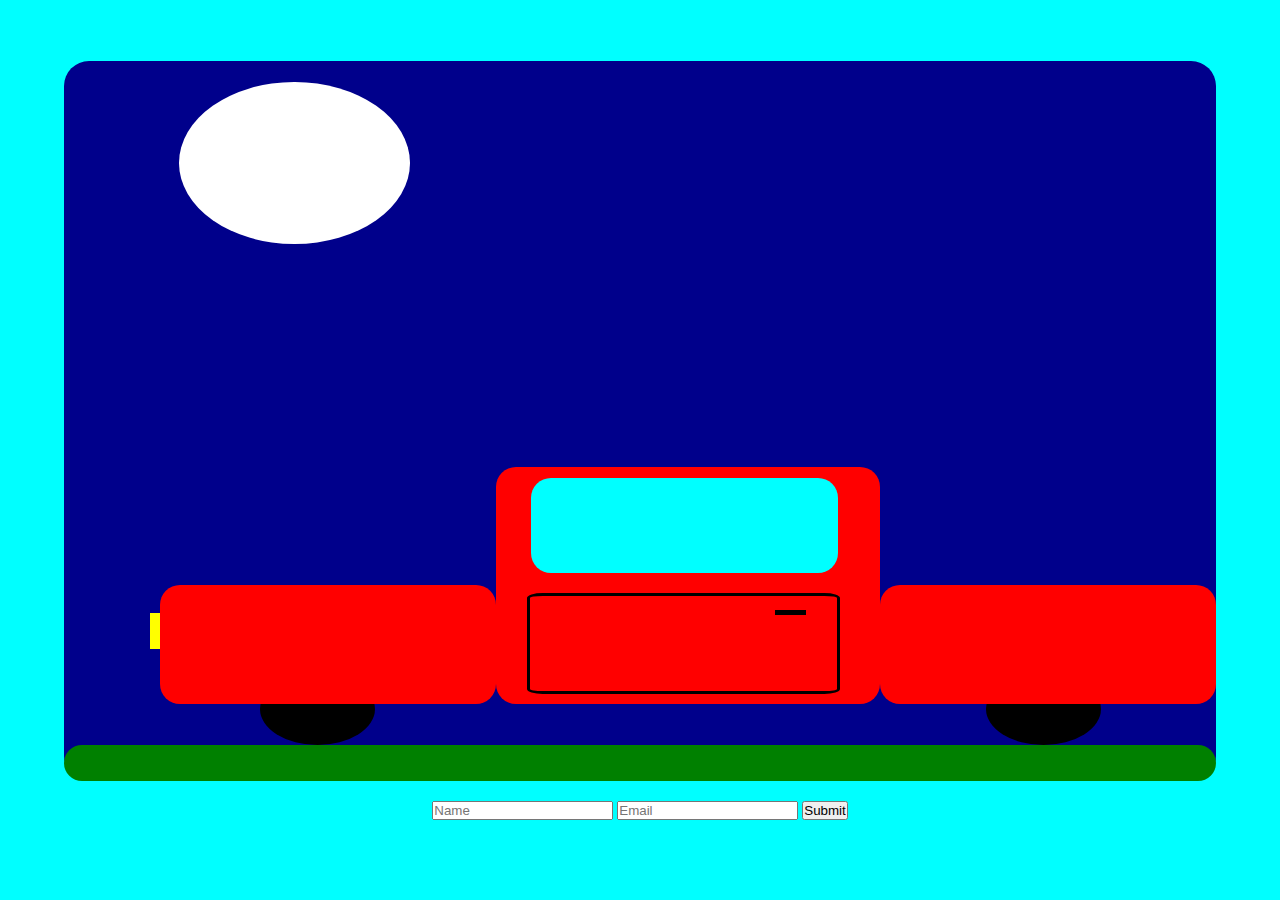
<file: index.html>
<!DOCTYPE html>
<html lang="en">
  <head>
    <meta charset="UTF-8" />
    <meta name="viewport" content="width=device-width, initial-scale=1.0" />
    <link rel="stylesheet" href="style.css" />
    <title>Picasso Painting</title>
  </head>
  <body class="background">
    <div class="canvas">
      <div class="sky">
        <div class="moon"></div>
      </div>
      <div class="car">
        <div class="light">
          <div class="light-1"></div>
        </div>
        <div class="front"></div>
        <div class="body">
          <div class="window"></div>
          <div class="door">
            <div class="handle"></div>
          </div>
        </div>
        <div class="back"></div>
      </div>
      <div class="wheels">
        <div class="wheels-1"></div>
        <div class="wheels-2"></div>
      </div>
      <div class="ground"></div>
    </div>
  </body>
  <form class="form" action="submit.html">
    <input type="text" placeholder="Name" class="text" />
    <input type="text" placeholder="Email" class="email" />
    <input type="Submit" value="Submit" class="button" />
  </form>
  <script></script>
</html>
</file>
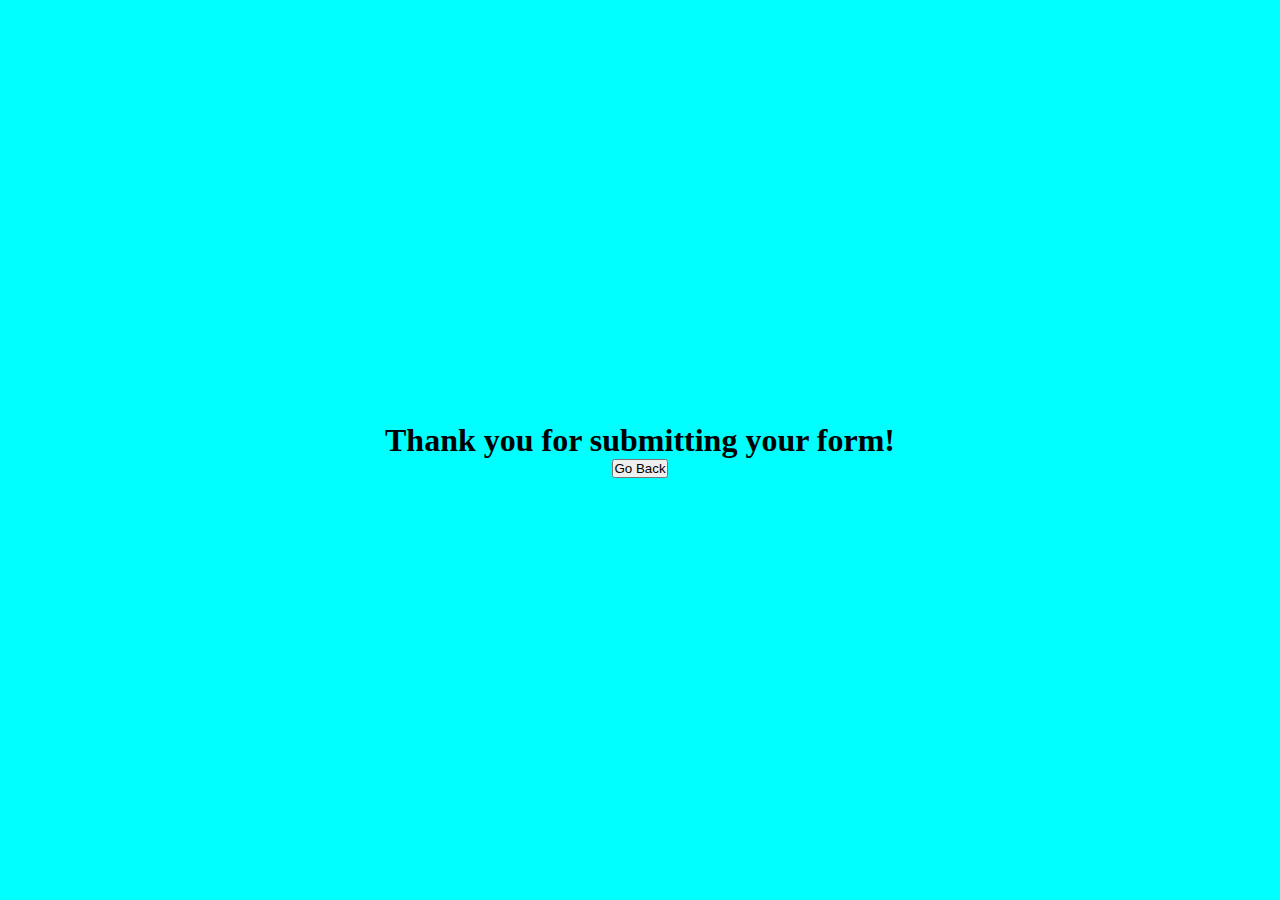
<file: submit.html>
<!DOCTYPE html>
<html lang="en">
  <head>
    <meta charset="UTF-8" />
    <meta name="viewport" content="width=device-width, initial-scale=1.0" />
    <title>Picasso Painting</title>
    <link rel="stylesheet" href="style.css" />
  </head>
  <body class="background">
    <h1>Thank you for submitting your form!</h1>
    <form action="index.html">
      <input type="submit" value="Go Back" />
    </form>
  </body>
</html>
</file>
<file: style.css>
* {
  margin: 0;
  padding: 0%;
}

.background {
  background-color: aqua;
  height: 100vh;
  width: 100vw;
  display: flex;
  flex-direction: column;
  justify-content: center;
  align-items: center;
}

.canvas {
  height: 80%;
  width: 90%;
  background-color: darkblue;
  display: flex;
  flex-direction: column;
  border-radius: 25px;
  justify-content: space-between;
}

.sky {
  height: 30%;
  width: 100%;

  border-radius: 25px;
}

/* SKY */

.moon {
  position: relative;
  height: 75%;
  width: 20%;
  background-color: white;
  border-radius: 50%;
  top: 10%;
  left: 10%;
}

/* CAR */

.car {
  height: 55%;
  width: 100%;

  bottom: 5%;
  display: flex;
  justify-content: center;
  align-items: end;
}

.light {
  width: 10%;
  height: 30%;
}

.light-1 {
  position: relative;
  height: 30%;
  width: 10%;
  background-color: yellow;
  top: 50%;
  left: 90%;
}

.front {
  position: relative;
  height: 30%;
  width: 35%;
  background-color: red;
  border-radius: 20px;
  top: 8%;
  z-index: 1;
}

.back {
  position: relative;
  height: 30%;
  width: 35%;
  background-color: red;
  border-radius: 20px;
  top: 8%;
  z-index: 1;
}

.body {
  position: relative;
  height: 60%;
  width: 40%;
  background-color: red;
  border-radius: 20px;
  top: 8%;
}

.window {
  position: relative;
  height: 40%;
  width: 80%;
  background-color: aqua;
  top: 5%;
  left: 9%;
  border-radius: 20px;
}

.door {
  position: relative;
  height: 40%;
  width: 80%;
  border: solid black;
  margin-top: 5%;
  top: 5%;
  left: 8%;
  border-radius: 5%;
}

.handle {
  position: relative;
  height: 5%;
  width: 10%;
  background-color: black;
  top: 15%;
  left: 80%;
}

/* WHEELS */

.wheels {
  height: 10%;
  width: 100%;
  display: flex;
}

.wheels-1 {
  position: relative;
  height: 100%;
  width: 10%;
  background-color: black;
  border-radius: 50%;
  left: 17%;
}

.wheels-2 {
  position: relative;
  height: 100%;
  width: 10%;
  background-color: black;
  border-radius: 50%;
  left: 70%;
}
/* GROUND */

.ground {
  position: relative;
  height: 5%;
  width: 100%;
  background-color: green;
  border-radius: 25px;
}

/* Form */

.form {
  margin: 20px;
}
</file>
